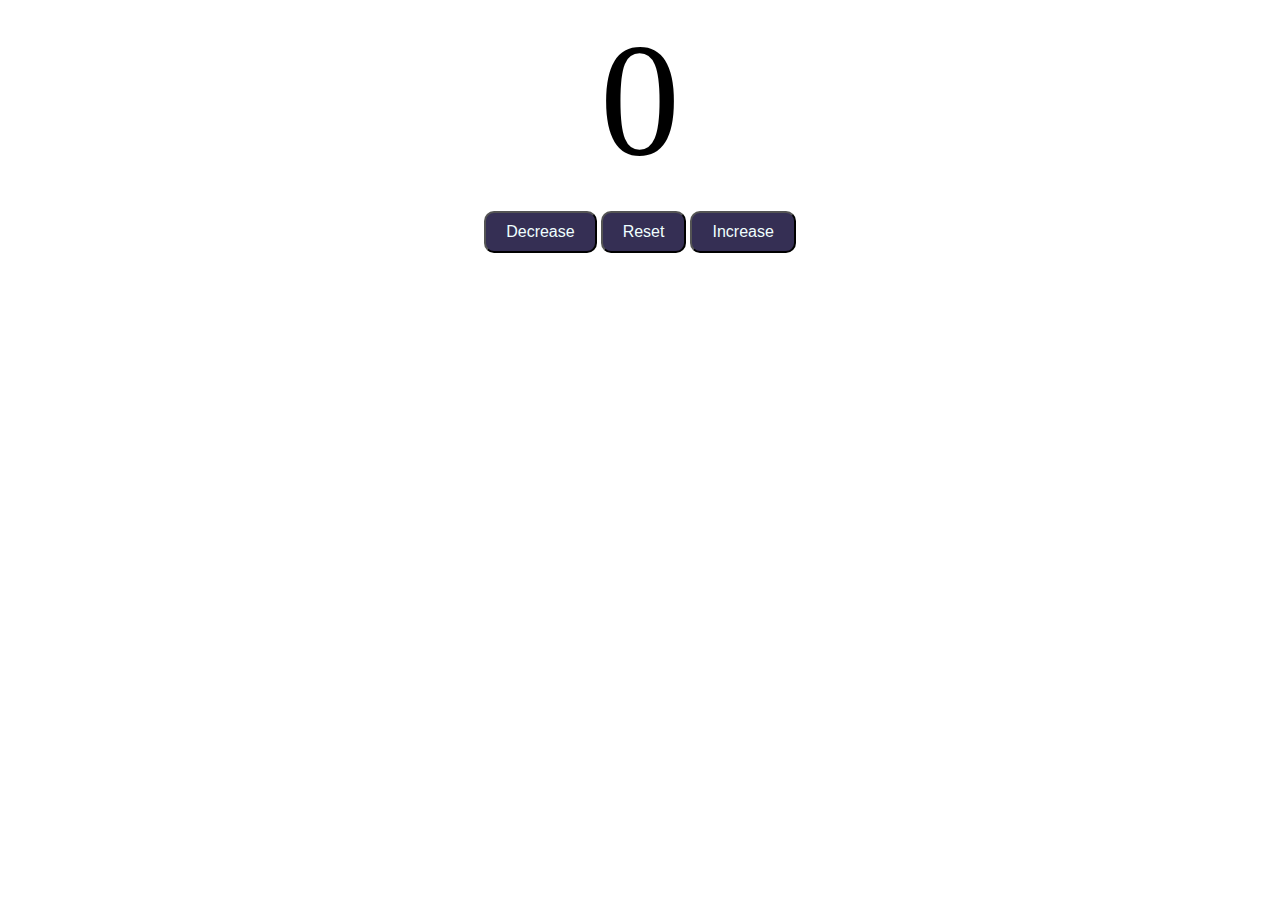
<file: counter-1/index.html>
<!DOCTYPE html>
<html lang="en">
<head>
    <meta charset="UTF-8">
    <meta name="viewport" content="width=device-width, initial-scale=1.0">
    <title>My Website</title>
    <link rel="stylesheet" href="style.css">
</head>
<body>
    <label id="countLabel">0</label><br>
    <div id="btnContainer">
        <button id="decrease" class="button">Decrease</button>
        <button id="reset" class="button">Reset</button>
        <button id="increase" class="button">Increase</button>
        
    </div>

    <script src="index.js"></script>
</body>
</html>
</file>
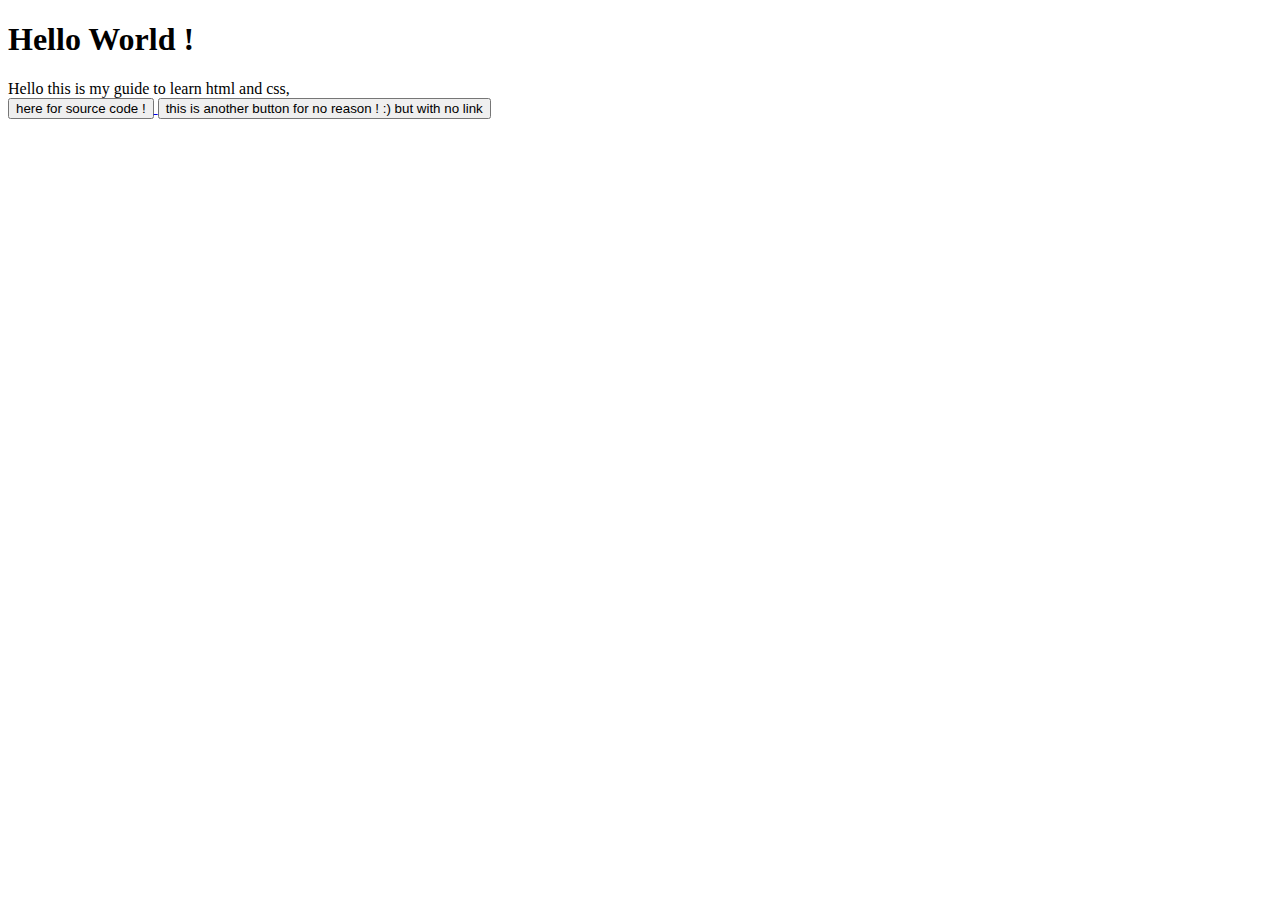
<file: htmlex1.html>
<!--exersise 1
create a button with click inside connect a link to a button and use proper syntax -->

<!DOCTYPE html>
<html>
    <head>
        <title>
            Site number 1
        </title>
    </head>

    <body>
        <h1>Hello World ! </h1> 
        Hello this is my guide to learn html and css, <br>
    </body>

    <a href="https://github.com/SuperSimpleDev/html-css-course-2022/tree/main/2-copy-of-code" target="_blank">
        <button>
            here for source code !
        </button>
    </a>
    <button>
        this is another button for no reason ! :) but with no link
    </button>
</html>
</file>
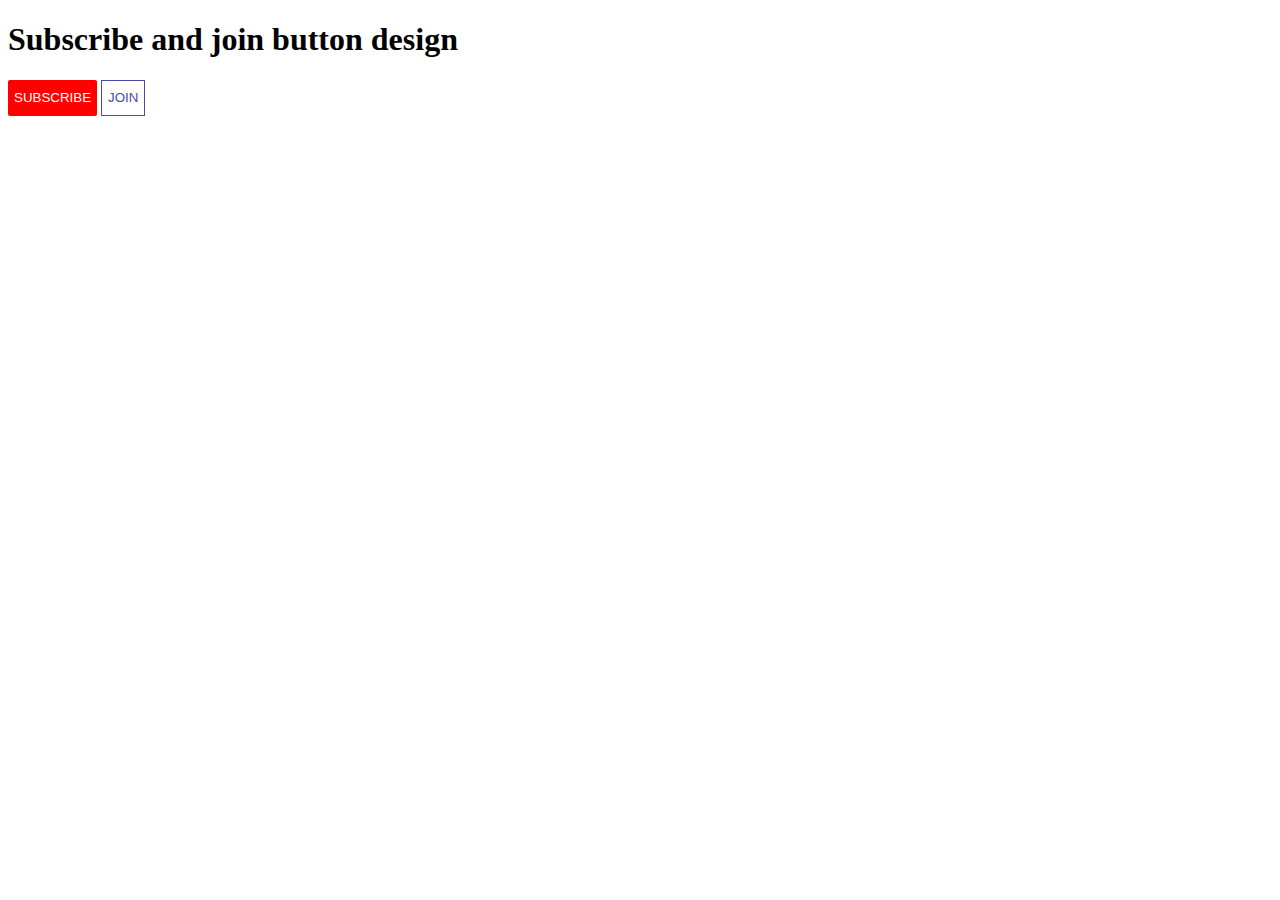
<file: htmlex2.html>
<!DOCTYPE html>
<html>
    <head>
        <title>
            Button Design
        </title>
    </head>

    <link rel="stylesheet" href="ex2.css">

    <body>
        <h1>
            Subscribe and join button design
        </h1>
    </body>

    <button class="Subscribe">
        SUBSCRIBE
    </button>

    <button class="Join">
        JOIN
    </button>

</html>
</file>
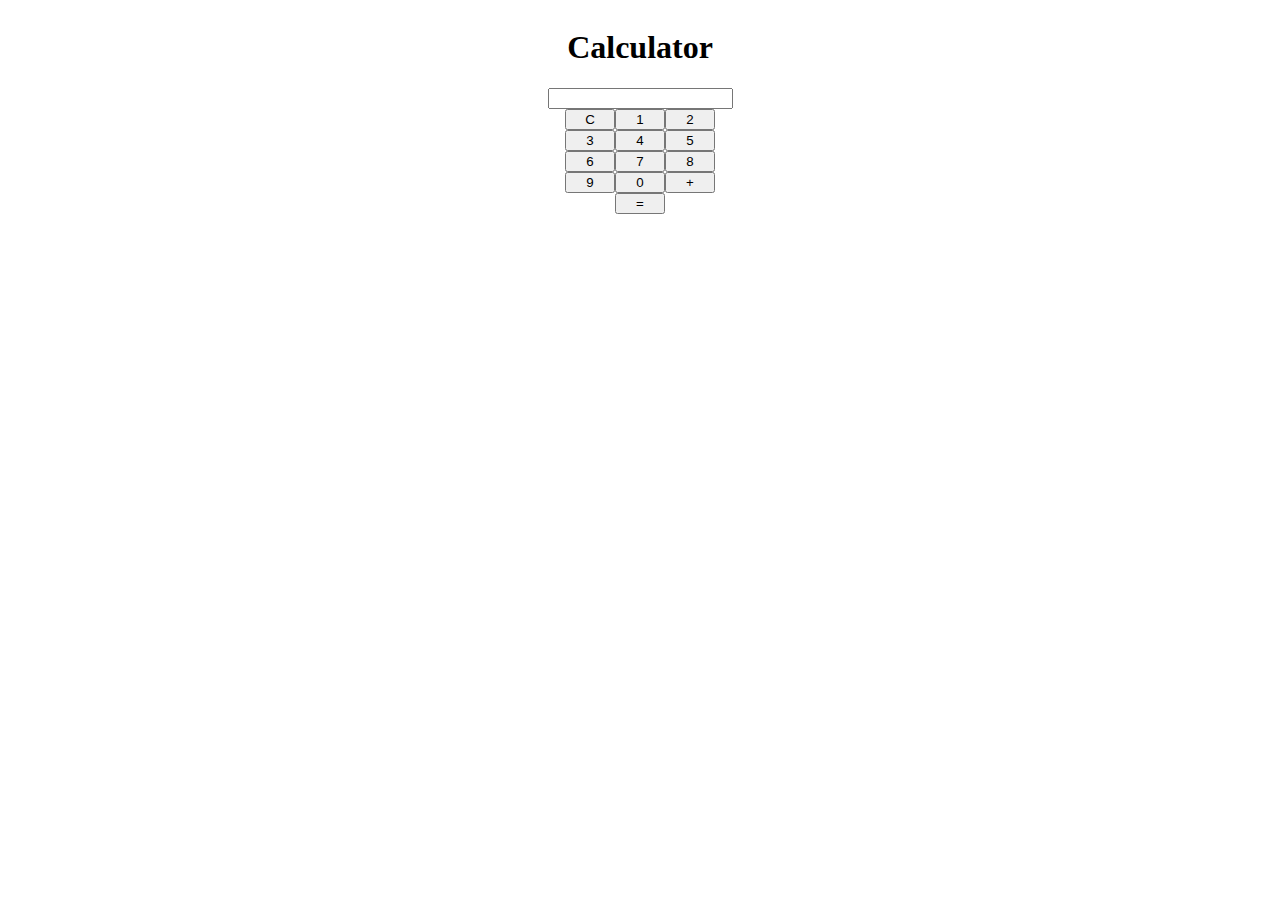
<file: calculator/calculator.html>
<!DOCTYPE html>
<html lang="en">
<head>
    <meta charset="UTF-8">
    <meta name="viewport" content="width=device-width, initial-scale=1.0">
    <title>Calculator</title>
    <style>
        .container{
            display: flex;
            flex-direction: column;
            align-items: center;
        }
        h1{
            text-align: center;
        }
        .num{
            display: grid;
            grid-template-columns: repeat(3,50px);
        }
        #res{
            grid-column: 2;
        }
    </style>
</head>
<body>
    <div class="container">
        <h1>
            Calculator
        </h1>
        <input type="text" name="ans" id="ans">
        <div class="num">
            <button id="clear"> C </button>
            <button id="one"> 1 </button>
            <button id="two"> 2 </button>
            <button id="three"> 3 </button>
            <button id="four"> 4 </button>
            <button id="five"> 5 </button>
            <button id="six"> 6 </button>
            <button id="seven"> 7 </button>
            <button id="eight"> 8 </button>
            <button id="nine"> 9 </button>
            <button id="zero"> 0 </button>
            <button id="add">+</button>
            <button id="res">=</button>
        </div>
    </div>

    <script>
        const display = document.getElementById("ans");
        document.getElementById("clear").onclick = function(){
            display.value = "";
        };
        document.getElementById("one").onclick = function(){
            display.value +='1';
        };
        document.getElementById("two").onclick = function(){
            display.value +='2';
        };
        document.getElementById("three").onclick = function(){
            display.value +='3';
        };
        document.getElementById("four").onclick = function(){
            display.value +='4';
        };
        document.getElementById("five").onclick = function(){
            display.value +='5';
        };
        document.getElementById("six").onclick = function(){
            display.value +='6';
        };
        document.getElementById("seven").onclick = function(){
            display.value +='7';
        };
        document.getElementById("eight").onclick = function(){
            display.value +='8';
        };
        document.getElementById("nine").onclick = function(){
            display.value +='9';
        };
        document.getElementById("zero").onclick = function(){
            display.value +='0';
        };
        document.getElementById("add").onclick = function(){
            display.value +='+';
        };
        document.getElementById("res").onclick = function(){
            try{
                display.value = eval(display.value);
            }
            catch(e){
                display.value="Error";
            }
        };

    </script>    
</body>
</html>
</file>
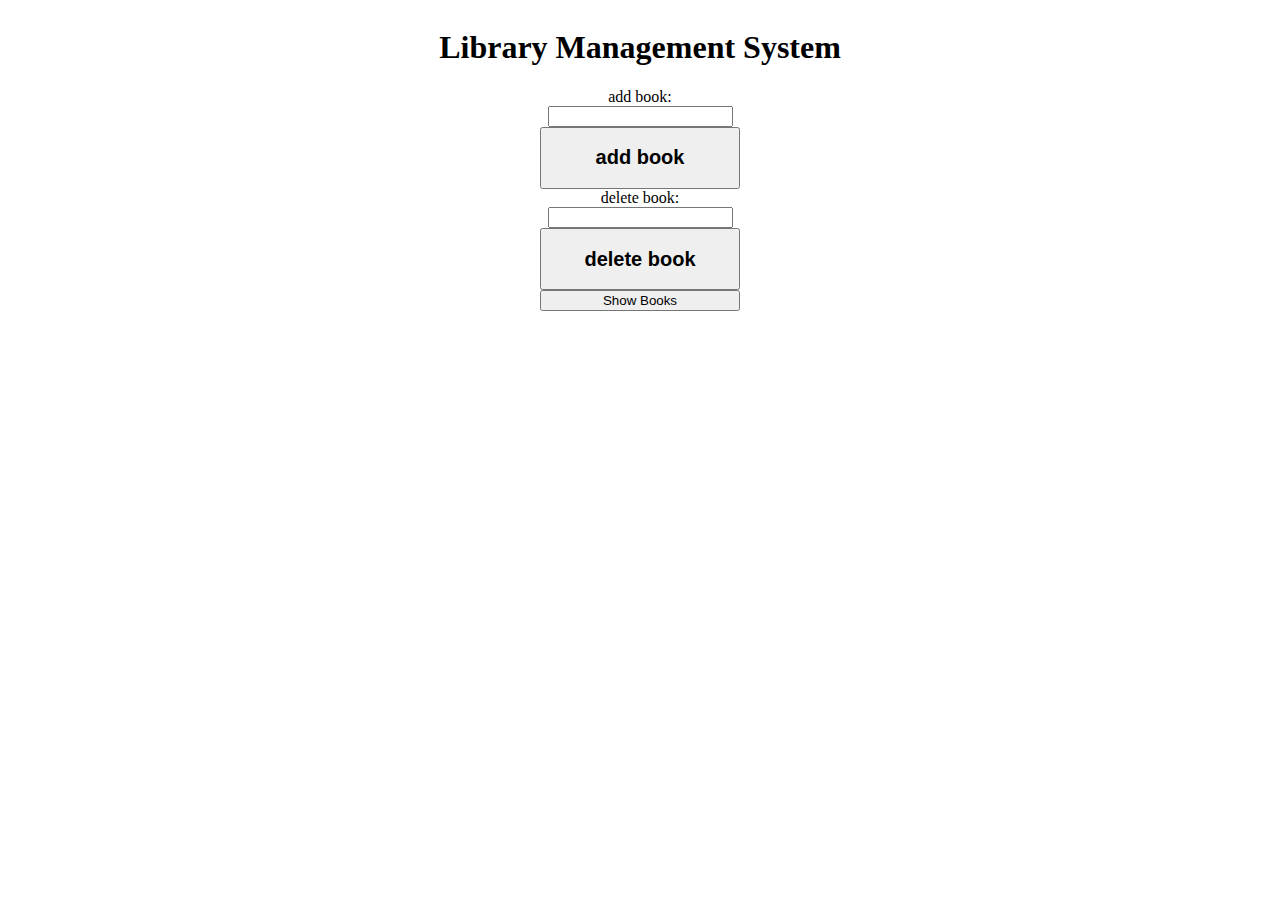
<file: libraryMS/lib.html>
<!DOCTYPE html>
<html lang="en">
<head>
    <meta charset="UTF-8">
    <meta name="viewport" content="width=device-width, initial-scale=1.0">
    <title>LibManSys</title>
    <style>
        .container{
            display: flex;
            flex-direction: column; 
            align-items: center; 
            justify-content: center; 
        }
        h1{
            text-align: center;
        }
        button{
            width: 200px;
            
        }
    </style>
</head>
<body>
    <div class="container">
        <h1 id="h1">Library Management System</h1>

        <label for="add book here">add book: </label>
        <input type="text" id="addB">
        <button id="add"><h2>add book</h2></button>

        <label for="delete book here">delete book: </label>
        <input type="text" id="delB">
        <button id="delete"><h2>delete book</h2></button>

        <button id="show">Show Books</button>
        <pre id="bookList"></pre> 

    </div>
    <script>
       let books = [];
       document.getElementById("add").onclick = function(){
        let bookname = document.getElementById("addB").value;
        if (bookname){
            books.push(bookname);
            document.getElementById("addB").value="";
        }
       }
       document.getElementById("delete").onclick = function(){
        let bookname = document.getElementById("delB").value;
        if(bookname){
            books = books.filter(book => book !== bookname)
            document.getElementById("delB").value="";
        }
       }
       document.getElementById("show").onclick = function(){
        document.getElementById("bookList").textContent=JSON.stringify(books, null, 2);
       }
    </script>
</body>
</html>
</file>
<file: counter-1/style.css>
#countLabel{
    display: block;
    text-align: center;
    font-size: 10em;
}
#btnContainer{
    display: block;
    text-align: center;
    border: 5px;
    margin: 0em;
}
.button{
    padding: 10px 20px;
    font-size: 1em;
    color: azure;
    background-color: rgb(53, 47, 84);
    border-radius: 10px;
    cursor: grab;
}

.button:hover{
    background-color: rgb(244, 237, 237);
    color: black;
}
</file>
<file: ex2.css>
.Subscribe{
    background-color: red;
    color: white;
    border: none;
    height: 36px;
    border-radius: 2px;
    cursor: pointer;
    transition: opacity 3s;
}
.Subscribe:hover{
    opacity: 0.7;
}

.Subscribe:active{
    opacity:0.3;
}

.Join{
    background-color: white;
    color: rgb(73, 73, 177);
    border-color: rgb(73, 73, 177) ;
    border-style: solid;
    border-width: 1px;
    height: 36px;
    cursor: pointer;
    transition: background-color 1s, color 1s;
}

.Join:hover{
    background-color: rgb(73, 73, 177);
    color: white;
    box-shadow: 5 5 5 black;
}
</file>
